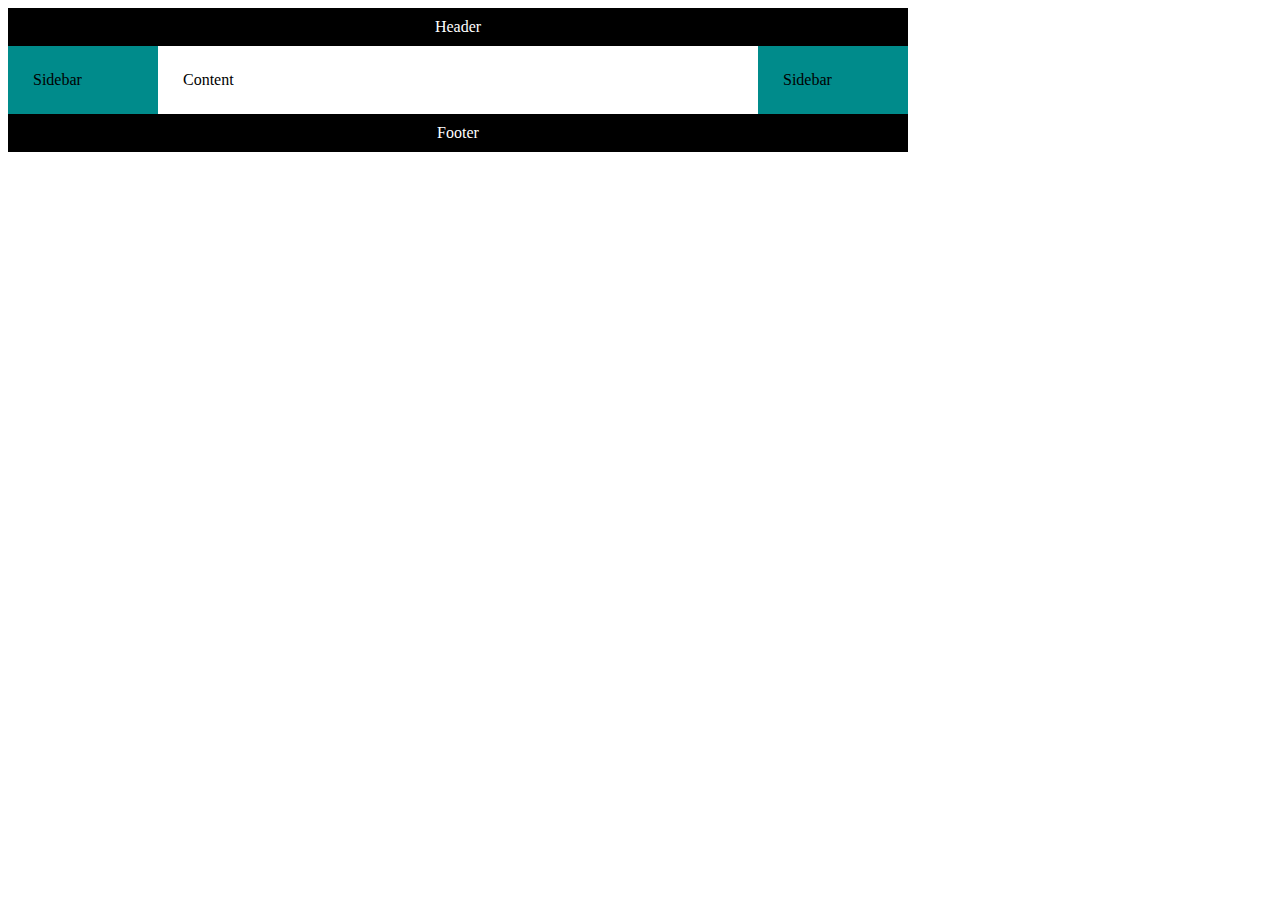
<file: index.html>
<!DOCTYPE html>
<html lang="en">
<head>
  <meta charset="UTF-8">
  <meta name="viewport" content="width=device-width, initial-scale=1.0">
  <title>Document</title>
  <link rel="stylesheet" href="grid_style.css">
</head>
<body>
  <div class="container">
    <header class="header">Header</header>
    <main class="main">Content</main>
    <div class="sidebar left">Sidebar</div>
    <div class="sidebar right">Sidebar</div>
    <footer class="footer">Footer</footer>
  </div>
</body>
</html>
</file>
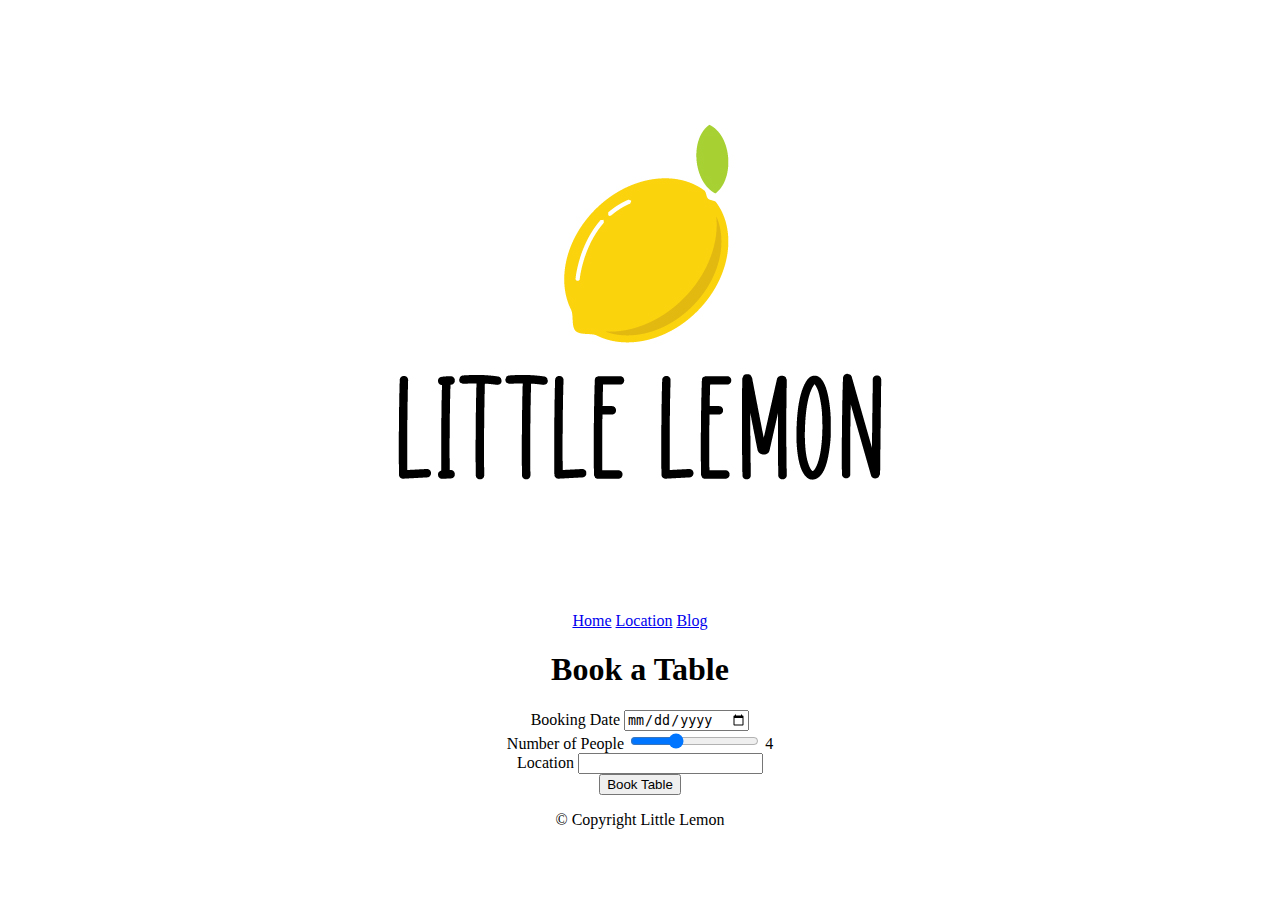
<file: book_a_table.html>
<!DOCTYPE html>
<html lang="en">
<head>
    <meta charset="UTF-8">
    <meta name="viewport" content="width=device-width, initial-scale=1.0">
    <title>Document</title>
    <style>
        body {
            text-align: center;
        }
    </style>
</head>
<body>
    <header>
        <img src="images/little_lemon.jpg" alt="little_lemon">
    </header>
    <nav>
        <a href="#">Home</a>
        <a href="#">Location</a>
        <a href="#">Blog</a>
    </nav>
    <main>
        <h1>Book a Table</h1>
        <form action="" method="">
            <div>
                <label for="booking_date">Booking Date</label>
                <input type="date" name="booking_date" id="booking_date">
            </div>
            <div>
                <label for="booking_people">Number of People</label>
                <input type="range" name="booking_people" id="booking_people" min="1" max="10" value="4" oninput="this.nextElementSibling.value = this.value">
                <output>4</output>
            </div>
            <div>
                <label for="booking_location">Location</label>
                <input name="booking_location" id="booking_location" list="locations">
                <datalist id="locations">
                    <option value="Downtown"></option>
                    <option value="Uptown"></option>
                </datalist>


            </div>
            <button type="submit">Book Table</button>
        </form>
    </main>
    <footer>
        <p>&copy; Copyright Little Lemon</p>
    </footer>
</body>
</html>
</file>
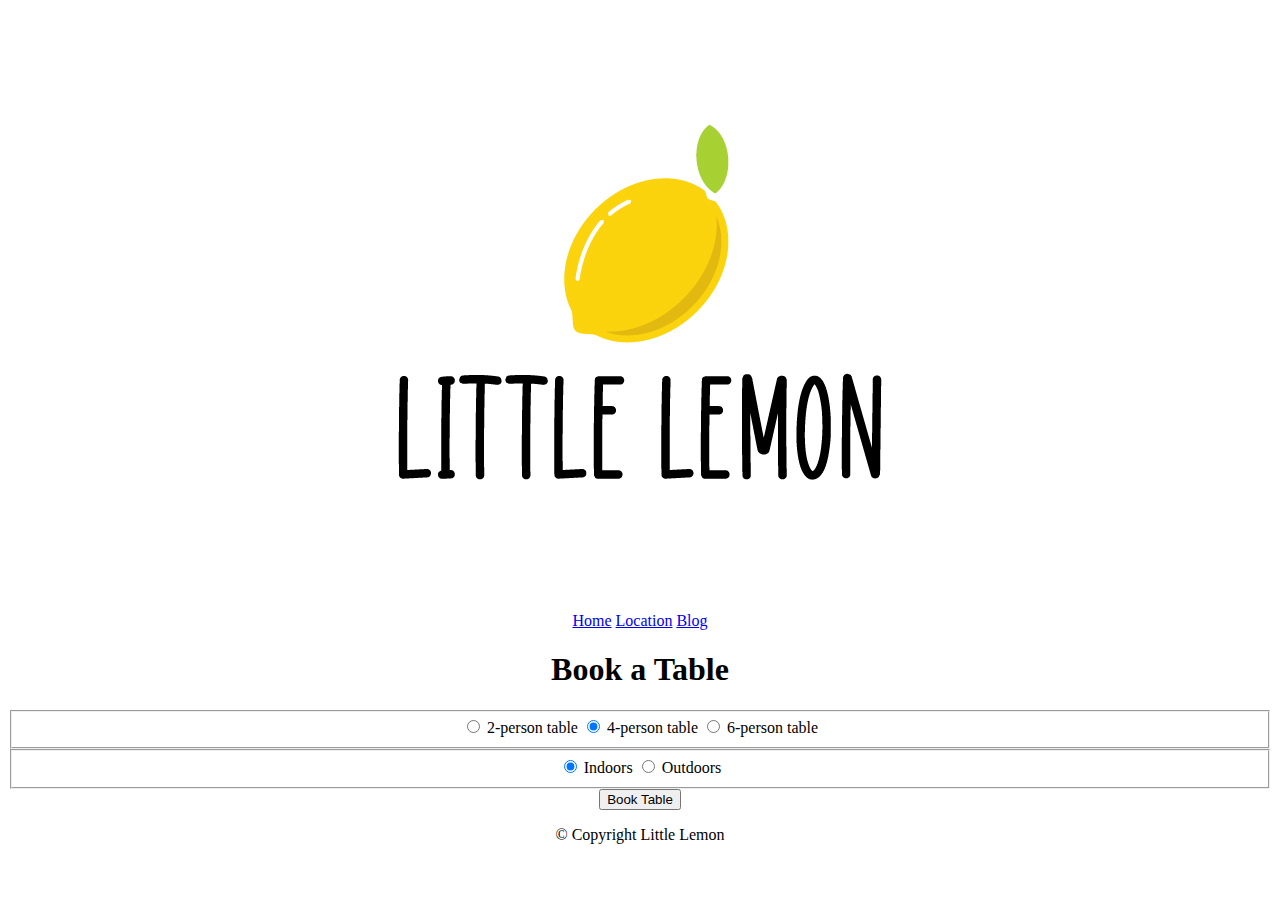
<file: book_table.html>
<!DOCTYPE html>
<html lang="en">
<head>
    <meta charset="UTF-8">
    <meta name="viewport" content="width=device-width, initial-scale=1.0">
    <title>Document</title>
    <style>
        body {
            text-align: center;
        }
    </style>
</head>
<body>
    <header>
        <img src="images/little_lemon.jpg" alt="little_lemon">
    </header>
    <nav>
        <a href="#">Home</a>
        <a href="#">Location</a>
        <a href="#">Blog</a>
    </nav>
    <main>
        <h1>Book a Table</h1>
        <form action="" method="">
            <fieldset id="size">
                <input type="radio" name="size" value="2"> 2-person table
                <input type="radio" name="size" value="4" checked> 4-person table
                <input type="radio" name="size" value="6"> 6-person table
            </fieldset>
            <fieldset id="location">
                <input type="radio" name="location" value="indoors" checked> Indoors
                <input type="radio" name="location" value="outdoors"> Outdoors
            </fieldset>
            <button type="submit">Book Table</button>
        </form>
    </main>
    <footer>
        <p>&copy; Copyright Little Lemon</p>
    </footer>
</body>
</html>
</file>
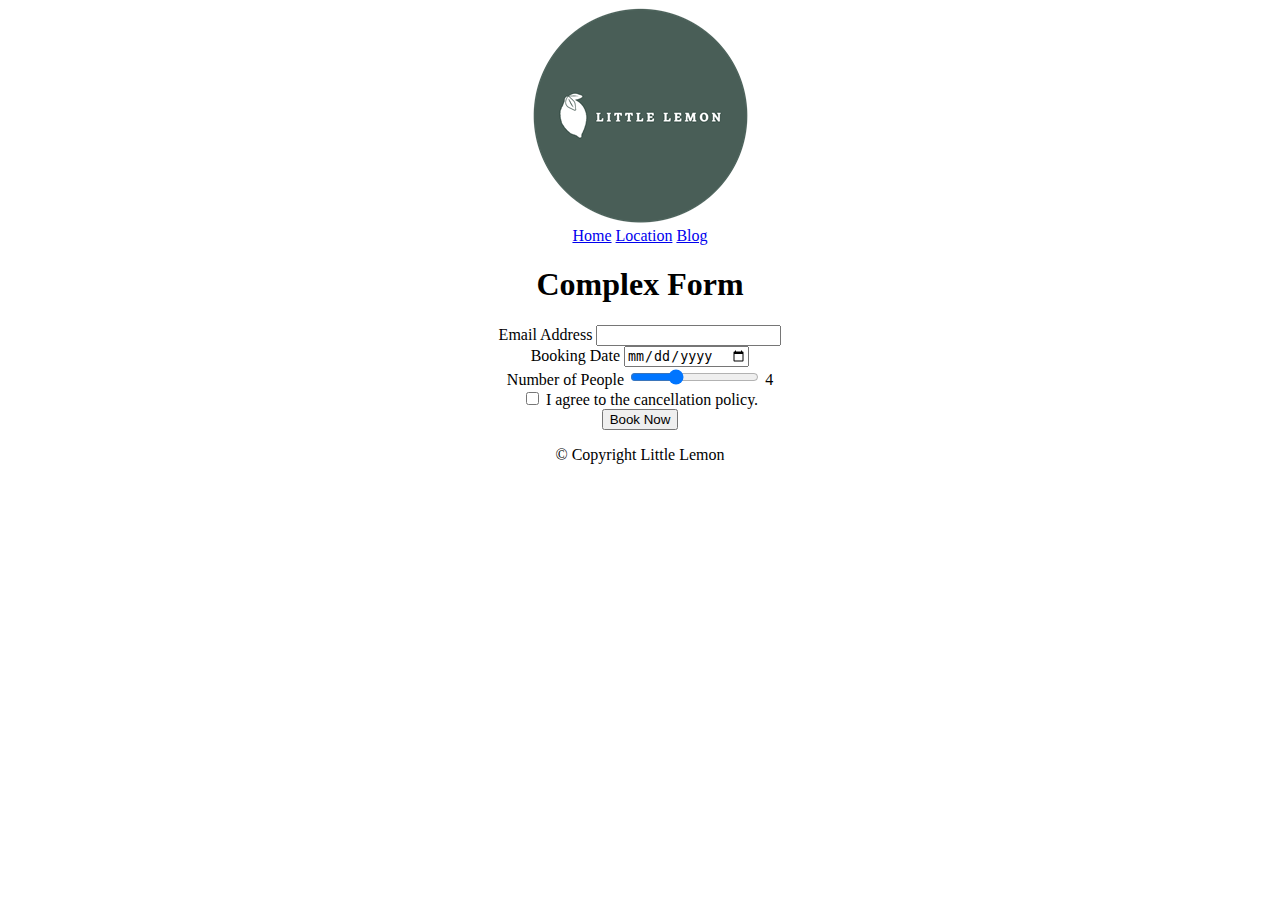
<file: complex_form.html>
<!DOCTYPE html>
<html lang="en">
<head>
    <meta charset="UTF-8">
    <meta name="viewport" content="width=device-width, initial-scale=1.0">
    <title>Document</title>
    <meta property="og:title" content="Our Menu">
    <meta property="og:type" content="website">
    <meta property="og:url" content="https://littlelemon/">
    <meta property="og:image" content="little_lemon.jpg">
    <meta property="og:description" content="Little Lemon is a family-owned Mediterranean restaurant, focused on traditional recipes served with a modern twist.">
    <meta property="og:locale" content="en_US">
    <meta property="og:site_name" content="Little Lemon">
    <link rel="stylesheet" href="css/style.css">
</head>
<body>
    <header>
        <img src="images/logo.png" alt="little_lemon">
    </header>
    <nav>
        <a href="#">Home</a>
        <a href="#">Location</a>
        <a href="#">Blog</a>
    </nav>
    <main>
        <h1>Complex Form</h1>
        <form action="" method="">
            <div>
                <label for="email_address">Email Address</label>
                <input type="email" name="email_address" id="email_address">
            </div>
            <div>
                <label for="booking_date">Booking Date</label>
                <input type="date" name="booking_date" id="booking_date">
            </div>
            <div>
                <label for="booking_people">Number of People</label>
                <input type="range" name="booking_people" id="booking_people" min="1" max="10" value="4" oninput="this.nextElementSibling.value = this.value">
                <output>4</output>
            </div>
            <div>
                <input type="checkbox" name="agreement" id="agreement" required>
                <label for="agreement">I agree to the cancellation policy.</label>
            </div>
            <button type="submit">Book Now</button>
        </form>
    </main>
    <footer>
        <p>&copy; Copyright Little Lemon</p>
    </footer>
</body>
</html>
</file>
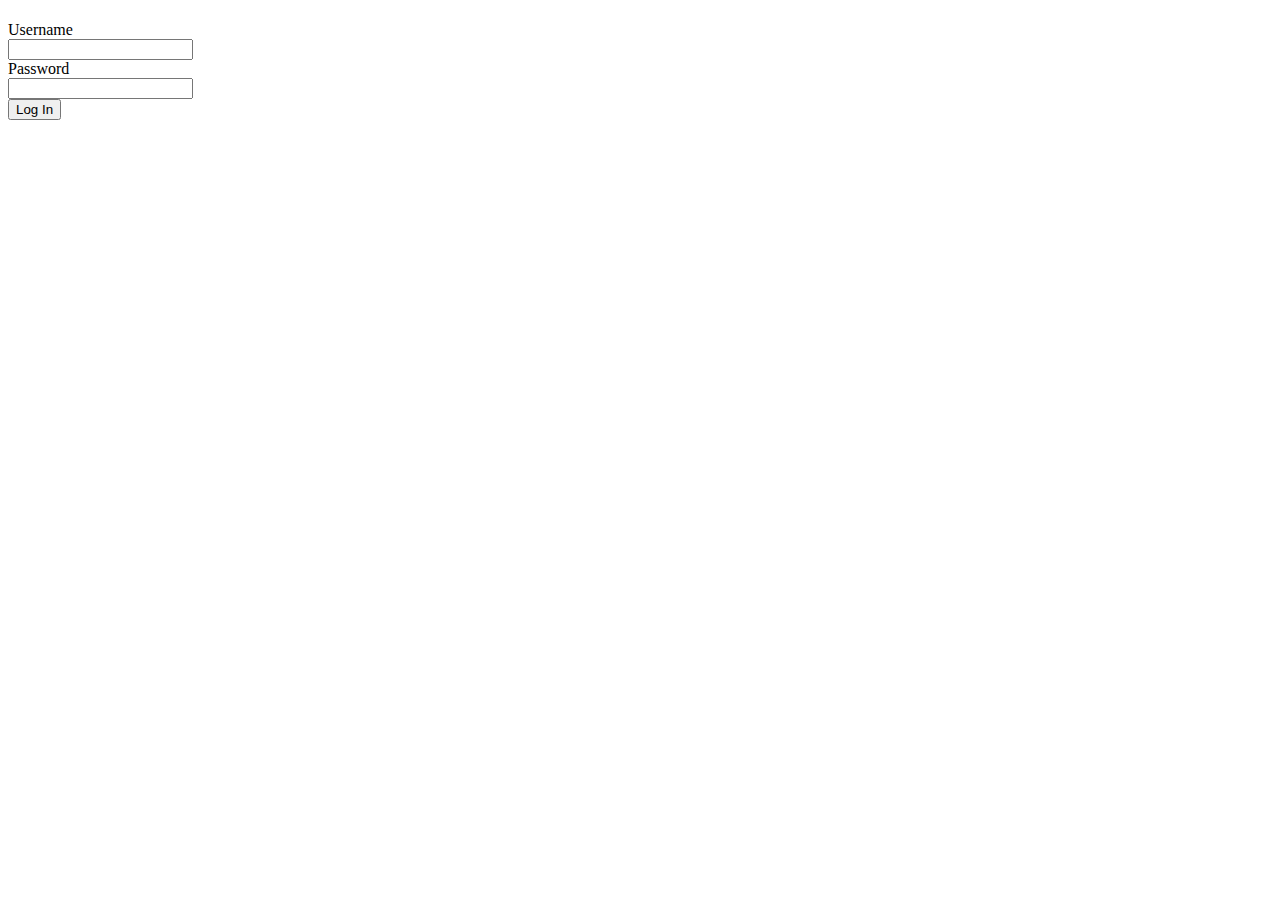
<file: form.html>
<!DOCTYPE html>
<html lang="en">
<head>
    <meta charset="UTF-8">
    <meta name="viewport" content="width=device-width, initial-scale=1.0">
    <title>Document</title>
</head>
<body>
    <header></header>
    <nav></nav>
    <main>
        <h1></h1>
        <form action="">
            <div>
                <label for="username">Username</label><br>
                <input type="text" name="username" id="username" required minlength="2">
            </div>
            <div>
                <label for="user_password">Password</label><br>
                <input type="password" name="user_password" id="user_password" required minlength="2">
            </div>
            <button type="submit">Log In</button>
        </form>
    </main>
    <footer></footer>
</body>
</html>
</file>
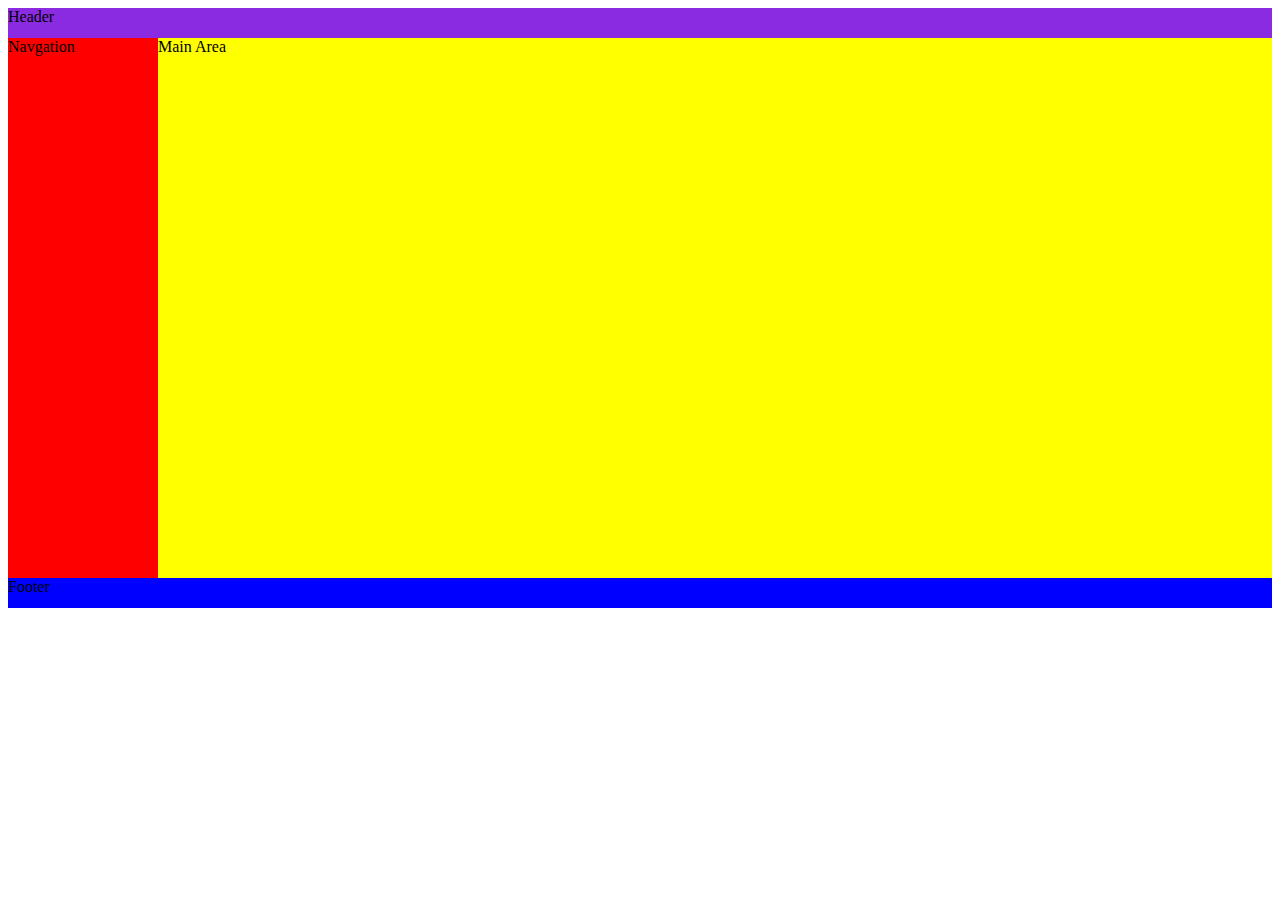
<file: grid.html>
<!DOCTYPE html>
<html lang="en">
<head>
    <meta charset="UTF-8">
    <meta name="viewport" content="width=device-width, initial-scale=1.0">
    <title>Document</title>
    <link rel="stylesheet" href="grid.css">
</head>
<body>
    <header>Header</header>
    <nav class="nav-bar">Navgation</nav>
    <main>Main Area</main>
    <footer>Footer</footer>
</body>
</html>
</file>
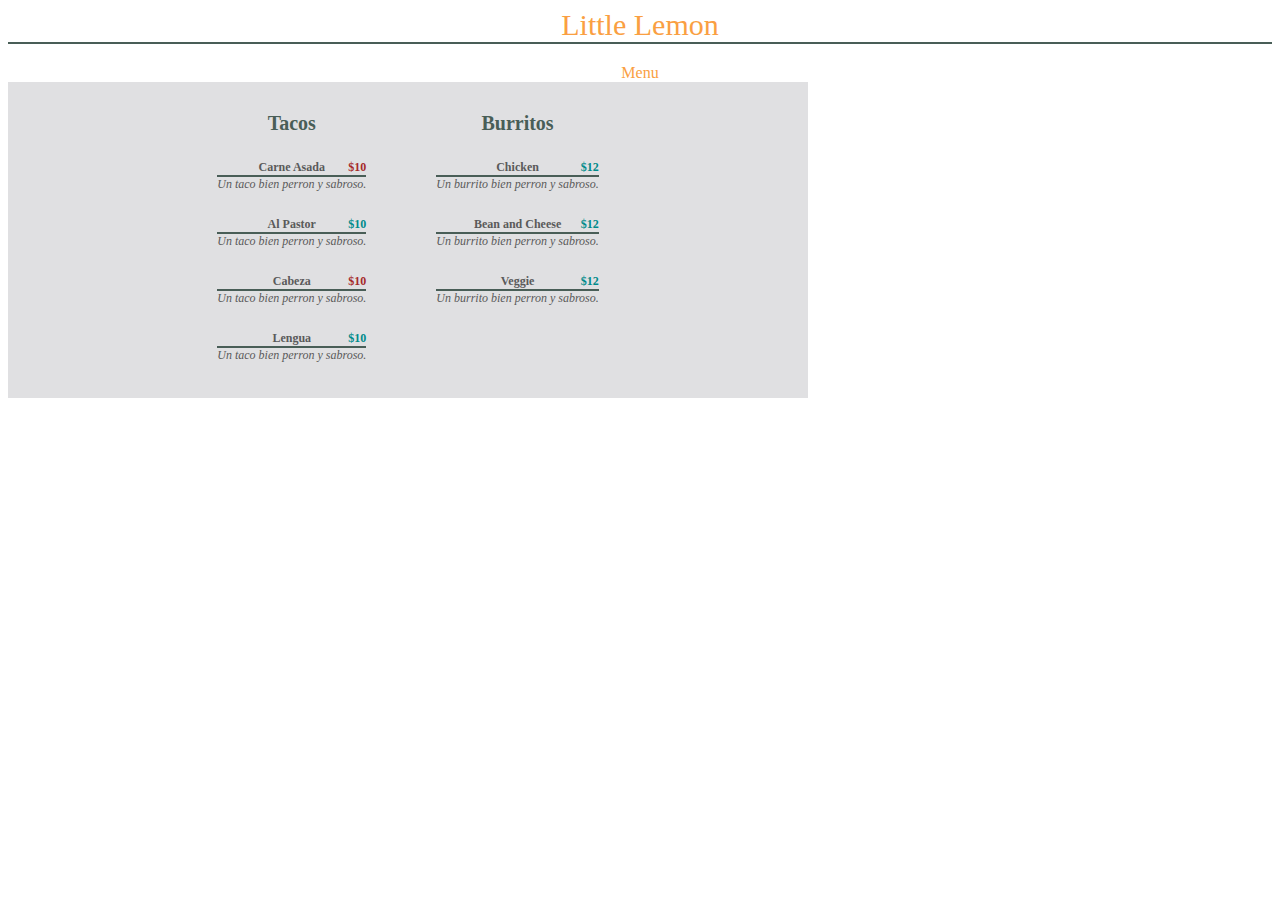
<file: selector.html>
<!DOCTYPE html>
<html>

<head>
    <title>Little Lemon</title>
    <link rel="stylesheet" href="selector.css">
</head>

<body>
    <div class="ll"> Little Lemon </div>
    <div class="menu"> Menu </div>
    <div class="menu-container">
    
        <!-- Section starts: Tacos -->
        <div class="section">
            
            <h3 class="meal-type">Tacos</h2>
                <!-- Item Starts -->
                <div class="item-name">
                    
                    <div class="label">Carne Asada</div>
                    <b class="low">$10</b>
                    <div class="description"> Un taco bien perron y sabroso.</div>
                </div>

                <div class="item-name">
                    <div class="label">Al Pastor</div>
                    <b>$10</b>
                    <div class="description"> Un taco bien perron y sabroso.</div>
                </div>

                <div class="item-name">
                    <div class="label">Cabeza</div>
                    <b class="low">$10</b>
                    <div class="description">Un taco bien perron y sabroso.</div>
                </div>

                <div class="item-name">
                    <div class="label">Lengua</div>
                    <b>$10</b>
                    <div class="description">Un taco bien perron y sabroso.</div>
                </div>
                <!-- Item Ends -->

        </div>
        <!-- Section ends: Tacos -->

        <!-- Section starts: Burritos -->
        <div class="section">
            <h3 class="meal-type">Burritos</h2>
                <!-- Item Starts -->
                <div class="item-name">
                    <div class="label">Chicken</div>
                    <b>$12</b>
                    <div class="description"> Un burrito bien perron y sabroso.</div>
                </div>

                <div class="item-name">
                    <div class="label">Bean and Cheese</div>
                    <b>$12</b>
                    <div class="description">Un burrito bien perron y sabroso.</div>
                </div>

                <div class="item-name">
                    <div class="label">Veggie</div>
                    <b>$12</b>
                    <div class="description">Un burrito bien perron y sabroso.</div>
                </div>
                <!-- Item Ends -->

        </div>
        <!-- Section ends: Tacos -->

    </div>
</body>
</html>
</file>
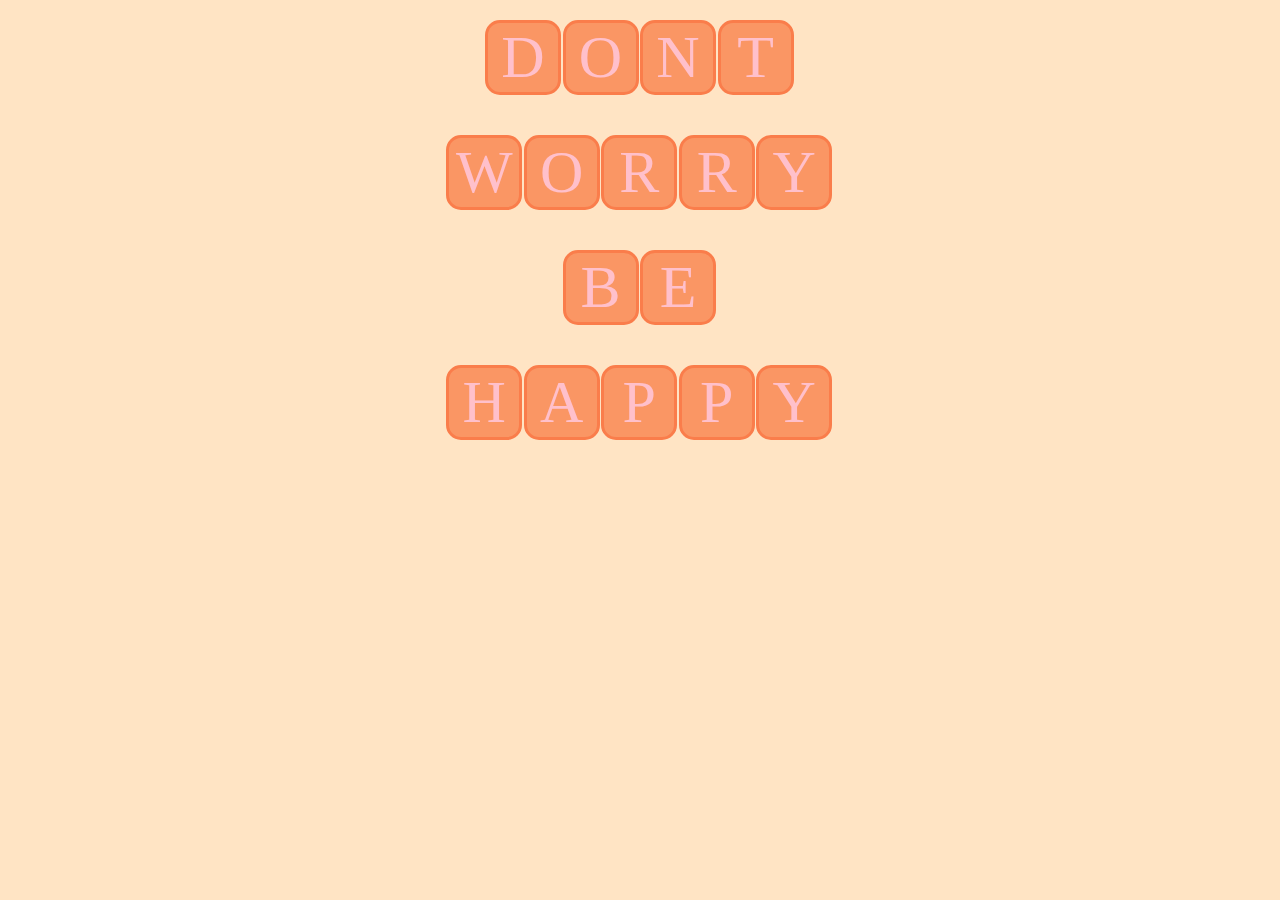
<file: transform.html>
<!DOCTYPE html>
<html>

<head>
    <link rel="stylesheet" href="transform.css">
    <title>Transform</title>
</head>

<body>
    <div class="container">
        <div class="letters">
            <p>D</p>
            <p>o</p>
            <p>n</p>
            <p>t</p>
        </div>
        <div class="letters">
            <p>W</p>
            <p>o</p>
            <p>r</p>
            <p>r</p>
            <p>y</p>
        </div>
        <div class="letters">
            <p>B</p>
            <p>e</p>
        </div>
        <div class="letters">
            <p>H</p>
            <p>a</p>
            <p>p</p>
            <p>p</p>
            <p>y</p>
        </div>
    </div>
</body>

</html>
</file>
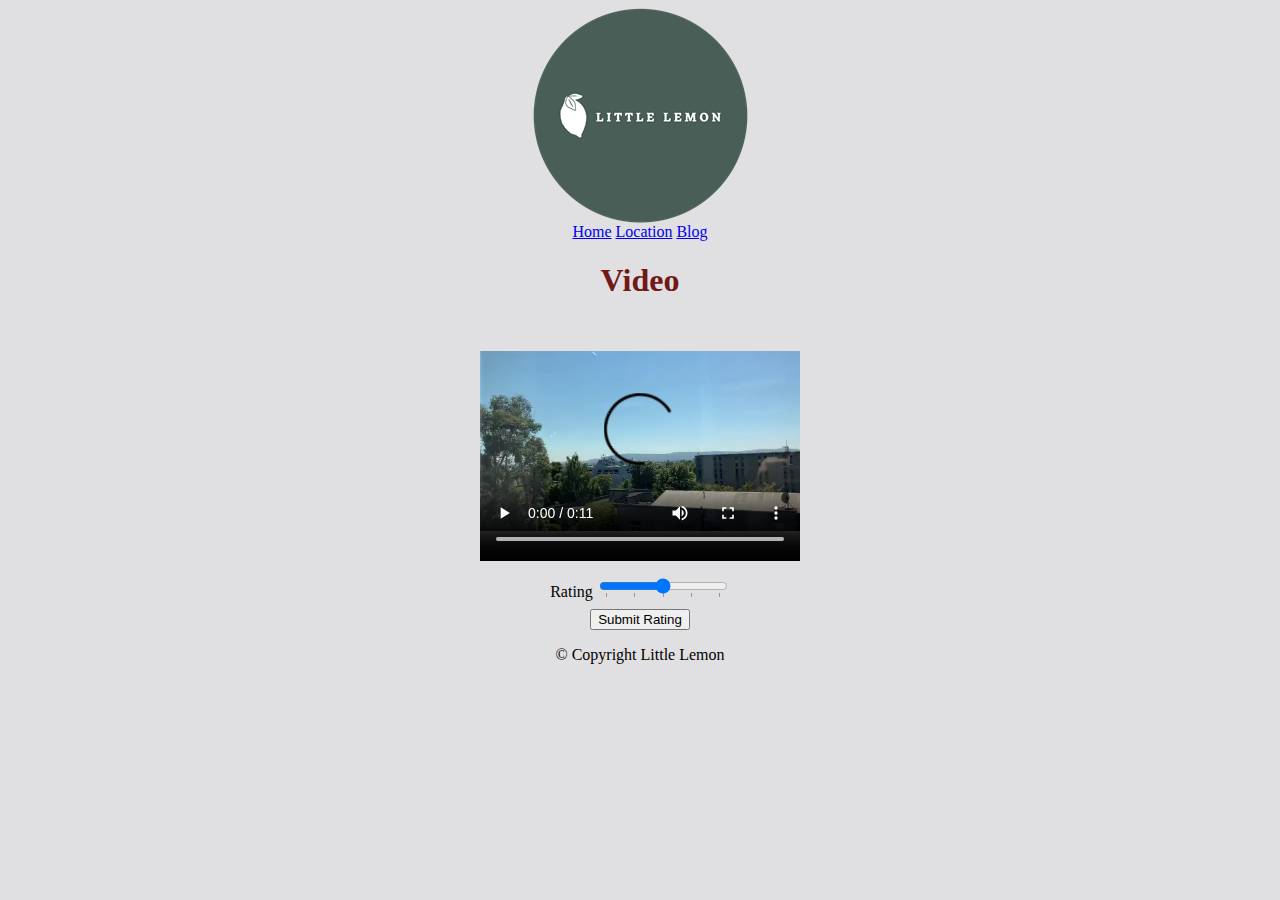
<file: video.html>
<!DOCTYPE html>
<html lang="en">
<head>
    <meta charset="UTF-8">
    <meta name="viewport" content="width=device-width, initial-scale=1.0">
    <title>Document</title>
    <meta property="og:title" content="Our Menu">
    <meta property="og:type" content="website">
    <meta property="og:url" content="https://littlelemon/">
    <meta property="og:image" content="little_lemon.jpg">
    <meta property="og:description" content="Little Lemon is a family-owned Mediterranean restaurant, focused on traditional recipes served with a modern twist.">
    <meta property="og:locale" content="en_US">
    <meta property="og:site_name" content="Little Lemon">
    <link rel="stylesheet" href="css/styles.css">
</head>
<body>
    <header>
        <img src="images/logo.png" alt="little_lemon">
    </header>
    <nav>
        <a href="#">Home</a>
        <a href="#">Location</a>
        <a href="#">Blog</a>
    </nav>
    <main>
        <h1>Video</h1>
        <video width="320px" height="240px" controls>
            <source src="video/video.mp4" type="video/mp4">
        </video>
        <form action="">
            <div>
                <label for="rate">Rating</label>
                <input type="range" name="rate" id="rate" min="1" max="5" list="ratings">
                <datalist id="ratings">
                    <option value="1" label="1"></option>
                    <option value="2"></option>
                    <option value="3"></option>
                    <option value="4"></option>
                    <option value="5" label="5"></option>
                </datalist>
            </div>
            <button type="submit">Submit Rating</button>
        </form>
    </main>
    <footer>
        <p>&copy; Copyright Little Lemon</p>
    </footer>
</body>
</html>
</file>
<file: grid_style.css>
/* Add code for container class below */
.container {
    /* Add rules here */
    display: grid;
    max-width: 900px;
    max-height: 50vh;
    grid-template-columns: 100%;
    grid-template-rows: auto auto 1fr auto auto;
    grid-template-areas: "header" "left" "main" "right" "footer";

}
/* Add media rules for container class below */
@media (min-width: 440px) {
    .container {
    /* Add rules here */
    grid-template-columns: 150px 1fr 150px;
    grid-template-rows: auto 1fr auto;
    grid-template-areas: "header header header" "left main right" "footer footer footer";
    }
}


/* Properties for other selectors */
.header {
    grid-area: header;
    padding: 10px;
    background-color:black;
    color: #fff;
    text-align: center;
}
  
.main {
    grid-area: main;
    padding: 25px;
}
  
.left {
    grid-area: left;
    background-color: peachpuff;
  }
  
.right {
    grid-area: right;
  }
  
.footer {
    grid-area: footer;
    padding: 10px;
    background-color:black;
    color: #fff;
    text-align: center;
  }
  
.sidebar {
    padding: 25px;
    background-color:darkcyan;
  }
</file>
<file: css/style.css>
body {
    text-align: center;
}
</file>
<file: grid.css>
header {
    grid-area: head;
    background-color: blueviolet;
}

.nav-bar {
    grid-area: nav;
    background-color: red;
}

main {
    grid-area: main;
    background-color: yellow;
}

footer {
    grid-area: footer;
    background-color: blue;
}

body {
    display: grid;
    height: 600px;
    grid-template-areas:    "head head"
                            "nav main"
                            "footer footer";
    grid-template-rows: 30px 1fr 30px;
    grid-template-columns: 150px 1fr;
}
</file>
<file: selector.css>
/* Properties for other selectors */
*{
    font-family: Monaco;
}

.menu, .ll{
    text-align: center;
    color:#FA9F42;
}

.ll{
    font-size: 30px;
    margin-bottom: 20px;
    border-bottom: 2px solid #495E57;
}

.menu-container {
    max-width: 800px;
    display: flex;
    justify-content: center;
    background-color:#E0E0E2;
}



/* Add rules for the steps mentioned below */
.section {
    padding: 10px;
}
.label {
    font-weight: bold;
}
.description {
    font-style: italic;
    border-top: 2px solid #495E57;
}
.item-name {
    margin: 25px;
    font-size: 12px;
}
b {
    float: right;
    margin-top: -15px;
    color: darkcyan;
}
div > h3 {
    margin: 20px;
    font-size: 20px;
    text-align: center;
    color: #495E57;
}
.label + .low {
    color: brown;
}
div ~ div {
    color: rgb(90, 90, 90);
    text-align: center;
}
</file>
<file: transform.css>
* {
    margin: 0;
    padding: 0;
    color: pink;
}
.container {
    min-height: 100vh;
    background-color: bisque;
}
.letters {
    display: flex;
    justify-content: center;
    padding-top: 20px;
    margin-bottom: 20px;
    text-transform: uppercase;
    font-size: 60px;
}
.letters p {
    text-align: center;
    background-color: rgb(250, 150, 100);
    width: 70px;
    margin-right: 1.5px;
    border-radius: 15px;
    border-color: rgb(250, 125, 75);
    border-style: solid;
}
.letters:hover p:nth-child(even) {
    transform: rotateY(360deg) ;
    transition: 0.5s;
}
.letters:hover p:nth-child(odd) {
    transform: rotateX(360deg) ;
    transition: 1.5s;
}
</file>
<file: css/styles.css>
body {
    background-color: #E0E0E2;
}
nav, img {
    text-align: center;
}

ul {
    list-style-type: none;
    text-align: center;
    padding: 0px;
}

li {
    display: inline;
}

main {
    text-align: center;
}

footer {
    text-align: center;
}

h1 {
    color: #721817;
}

h2 {
    color: #721817;
}

.center-text {
    text-align: center;
}

img {
    display: block;
    margin-left: auto;
    margin-right: auto;
}

h2 > span {
    color: #FA9F42;
    font-size: 0.75em;
}

form > div {
    margin-top: 0.5em;
    margin-bottom: 0.5em;
}

#copyright {
    padding-top: 12px;
    font-size: 0.75em;
}

input:invalid {
    color: red;
}
</file>
